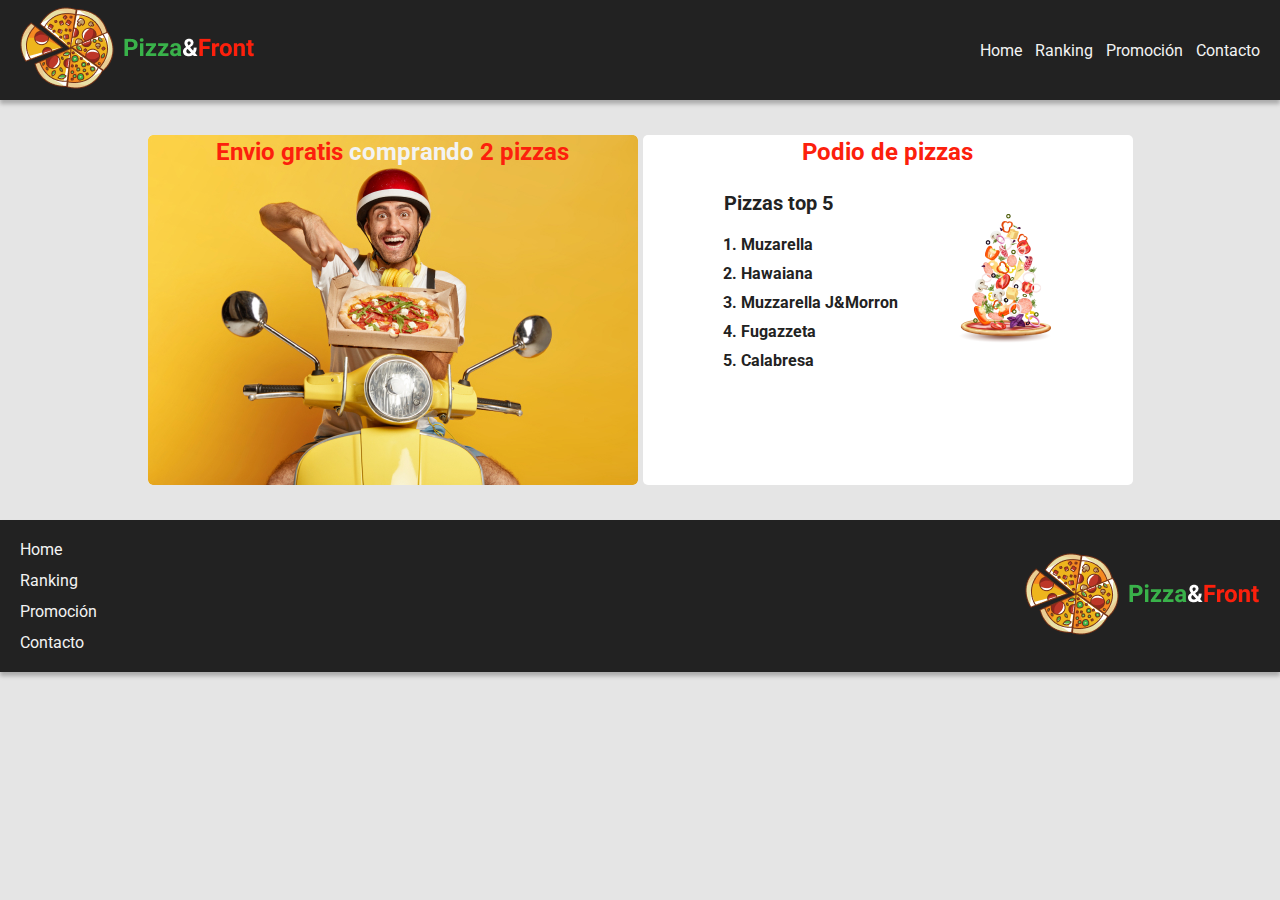
<file: index.html>
<!DOCTYPE html>
<html lang="en">
<head>
    <meta charset="UTF-8">
    <meta http-equiv="X-UA-Compatible" content="IE=edge">
    <meta name="viewport" content="width=device-width, initial-scale=1.0">
    <link rel="preconnect" href="https://fonts.googleapis.com">
    <link rel="preconnect" href="https://fonts.gstatic.com" crossorigin>
    <link href="https://fonts.googleapis.com/css2?family=Roboto:wght@400;500;700&display=swap" rel="stylesheet">
    <!-- <script src="https://kit.fontawesome.com/07b6893f25.js" crossorigin="anonymous"></script> -->
    <link rel="stylesheet" href="src/css/style.css">
    <title>Pizza Front</title>
</head>
<body>
    <header>
        <div class="logo">
            <img src="src/assets/img/logo.png" alt="">
        </div>
        <nav>
            <ul>
                <li><a href="#">Home</a></li>
                <li><a href="#">Ranking</a></li>
                <li><a href="#">Promoción</a></li>
                <li><a href="#">Contacto</a></li>
            </ul>
        </nav>
    </header>
    <main>
        <section>
            <div class="cards">
                <div class="card card-left">
                    <h2><span>Envio gratis </span>
                        <span>comprando</span>
                        <span>2 pizzas</span>
                    </h2>
                </div>
                <div class="card card-right">
                    <h2 class="top-pizzas-title">Podio de pizzas</h2>
                    <div class="top-pizzas-content">
                        <div class="top-pizzas-left">
                            <h3>Pizzas top 5</h3>
                            <ol>
                                <li>Muzarella</li>
                                <li>Hawaiana</li>
                                <li>Muzzarella J&Morron</li>
                                <li>Fugazzeta</li>
                                <li>Calabresa</li>
                            </ol>
                        </div>
                        <div class="top-pizzas-right">
                            <img src="src/assets/img/PizzaFalling.png" alt="pizza falling">
                        </div>
                    </div>
                </div>
            </div>
        </section>
    </main>
    <footer>
        <nav>
            <ul>
                <li><a href="#" id="home-link">Home</a></li>
                <li><a href="#">Ranking</a></li>
                <li><a href="#">Promoción</a></li>
                <li><a href="#" id="contact-link">Contacto</a></li>
            </ul>
        </nav>
        <div class="logo">
            <img src="src/assets/img/logo.png" alt="">
        </div>
    </footer>
</body>
</html>
</file>
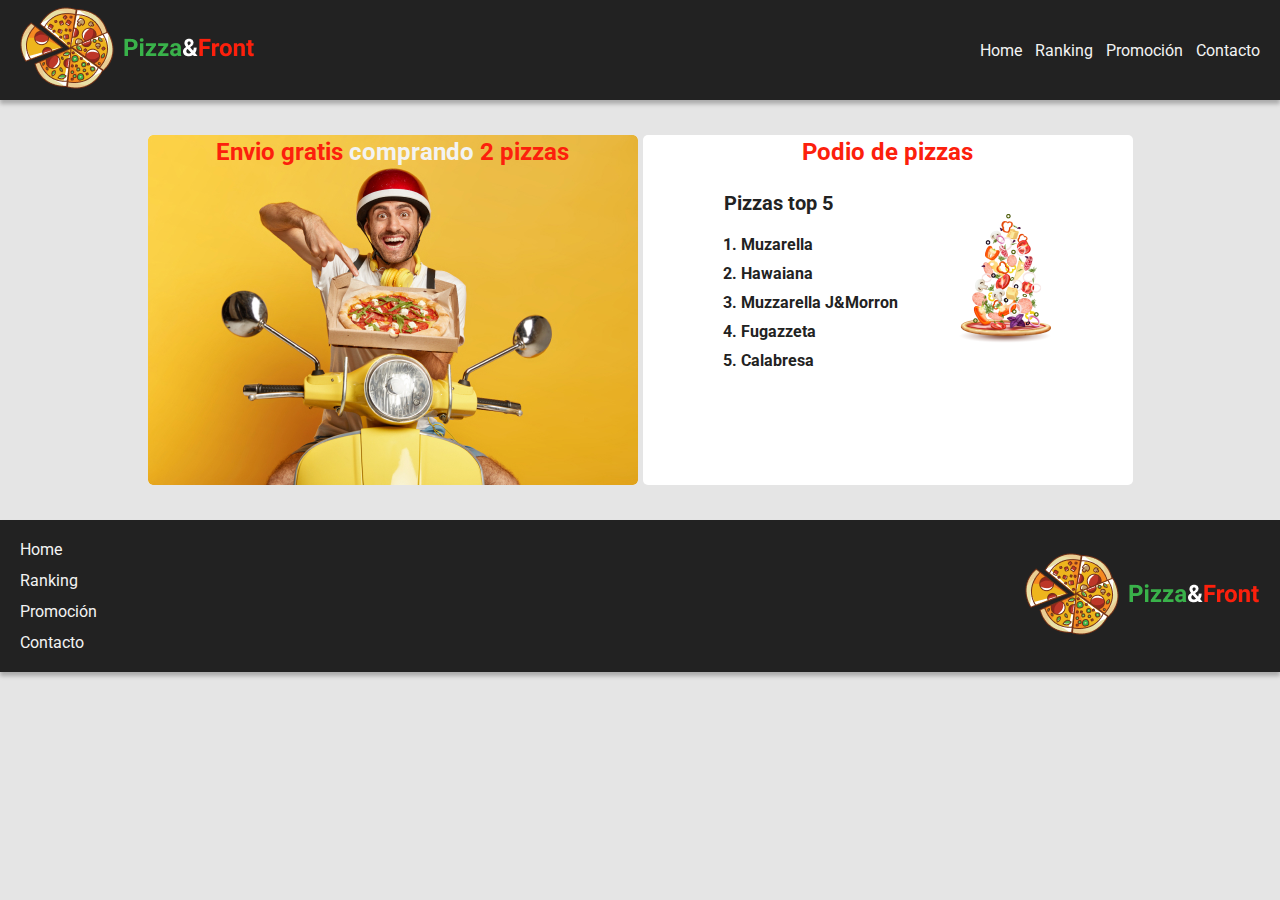
<file: docs/index.html>
<!DOCTYPE html>
<html lang="en">
<head>
    <meta charset="UTF-8">
    <meta http-equiv="X-UA-Compatible" content="IE=edge">
    <meta name="viewport" content="width=device-width, initial-scale=1.0">
    <link rel="preconnect" href="https://fonts.googleapis.com">
    <link rel="preconnect" href="https://fonts.gstatic.com" crossorigin>
    <link href="https://fonts.googleapis.com/css2?family=Roboto:wght@400;500;700&display=swap" rel="stylesheet">
    <!-- <script src="https://kit.fontawesome.com/07b6893f25.js" crossorigin="anonymous"></script> -->
    <link rel="stylesheet" href="css/style.css">
    <title>Pizza Front</title>
</head>
<body>
    <header>
        <div class="logo">
            <img src="img/logo.png" alt="">
        </div>
        <nav>
            <ul>
                <li><a href="#">Home</a></li>
                <li><a href="#">Ranking</a></li>
                <li><a href="#">Promoción</a></li>
                <li><a href="#">Contacto</a></li>
            </ul>
        </nav>
    </header>
    <main>
        <section>
            <div class="cards">
                <div class="card card-left">
                    <h2><span>Envio gratis </span>
                        <span>comprando</span>
                        <span>2 pizzas</span>
                    </h2>
                </div>
                <div class="card card-right">
                    <h2 class="top-pizzas-title">Podio de pizzas</h2>
                    <div class="top-pizzas-content">
                        <div class="top-pizzas-left">
                            <h3>Pizzas top 5</h3>
                            <ol>
                                <li>Muzarella</li>
                                <li>Hawaiana</li>
                                <li>Muzzarella J&Morron</li>
                                <li>Fugazzeta</li>
                                <li>Calabresa</li>
                            </ol>
                        </div>
                        <div class="top-pizzas-right">
                            <img src="img/PizzaFalling.png" alt="pizza falling">
                        </div>
                    </div>
                </div>
            </div>
        </section>
    </main>
    <footer>
        <nav>
            <ul>
                <li><a href="#" id="home-link">Home</a></li>
                <li><a href="#">Ranking</a></li>
                <li><a href="#">Promoción</a></li>
                <li><a href="#" id="contact-link">Contacto</a></li>
            </ul>
        </nav>
        <div class="logo">
            <img src="img/logo.png" alt="">
        </div>
    </footer>
</body>
</html>
</file>
<file: src/css/style.css>
* {
    box-sizing: border-box;
    margin: 0;
    padding: 0;
}

body {
    overflow-x: hidden;
    font-family: 'Roboto', sans-serif;
    background-color: #E5E5E5;
}

button {
    border: none;
    cursor: pointer;
}

a, a:visited {
    text-decoration: none;
    color: rgba(243, 243, 243, 1);
}

ul {
    list-style: none;
}

/* HEADER */

header {
    background-color: rgba(34, 34, 34, 1);
    display: flex;
    justify-content: space-between;
    align-items: center;
    padding-inline: 20px;
    height: 100px;
    box-shadow: 0px 4px 4px 0px rgba(0, 0, 0, 0.25);
    margin-bottom: 35px;
}

header ul {
    display: flex;
    flex-direction: row;
    gap: 13px;
    color: rgba(243, 243, 243, 1);
}

header li {
    font-weight: 400;
    font-size: 16px;
}

/* MAIN */


section {
    display: flex;
    justify-content: center;
    align-items: center;
}

.cards {
    display: flex;
    flex-flow: row wrap;
    gap: 5px;
    margin-bottom: 35px;
}

.card {
    /* border: 1px solid rebeccapurple; */
    min-width: 490px;
    min-height: 350px;
    border-radius: 5px;
}

.card-left {
    background-image: url('../assets/img/delivery.jpg');
}

.card-left h2, .card-right h2 {
    text-align: center;
    margin-top: 3px;
    font-weight: 700;
    font-size: 24px;
    color: rgba(252, 32, 12, 1);
}

.card-left h2 span:nth-child(2) {
    color: rgba(243, 243, 243, 1);
}

.card-right {
    background-color: rgba(255, 255, 255, 1);
}

.top-pizzas-content {
    display: flex;
    flex-direction: row;
    justify-content: space-around;
    align-items: center;
    padding: 51px;
    padding-top: 25px;
}

.top-pizzas-left h3, .top-pizzas-left ol li {
    color: rgba(34, 34, 34, 1);
    font-weight: 700;
}

.top-pizzas-left h3 {
    font-size: 20px;
    margin-bottom: 20px;
}

.top-pizzas-left ol {
    margin-inline-start: 17px;
    display: flex;
    flex-direction: column;
    gap: 10px;
}

.top-pizzas-left ol li {
    font-size: 16px;
}

/* FOOTER */

footer {
    background-color: rgba(34, 34, 34, 1);
    display: flex;
    flex-direction: row;
    justify-content: space-between;
    align-items: center;
    padding-inline: 20px;
    padding-block: 20px;
    box-shadow: 0px 4px 4px 0px rgba(0, 0, 0, 0.25);
}

footer ul {
    display: flex;
    flex-direction: column;
    gap: 12px;
    font-weight: 400;
    font-size: 16px;
}

#home {
    order: -2;
}

#contact {
    order: -1;
}
</file>
<file: docs/css/style.css>
* {
    box-sizing: border-box;
    margin: 0;
    padding: 0;
}

body {
    overflow-x: hidden;
    font-family: 'Roboto', sans-serif;
    background-color: #E5E5E5;
}

button {
    border: none;
    cursor: pointer;
}

a, a:visited {
    text-decoration: none;
    color: rgba(243, 243, 243, 1);
}

ul {
    list-style: none;
}

/* HEADER */

header {
    background-color: rgba(34, 34, 34, 1);
    display: flex;
    justify-content: space-between;
    align-items: center;
    padding-inline: 20px;
    height: 100px;
    box-shadow: 0px 4px 4px 0px rgba(0, 0, 0, 0.25);
    margin-bottom: 35px;
}

header ul {
    display: flex;
    flex-direction: row;
    gap: 13px;
    color: rgba(243, 243, 243, 1);
}

header li {
    font-weight: 400;
    font-size: 16px;
}

/* MAIN */


section {
    display: flex;
    justify-content: center;
    align-items: center;
}

.cards {
    display: flex;
    flex-flow: row wrap;
    gap: 5px;
    margin-bottom: 35px;
}

.card {
    /* border: 1px solid rebeccapurple; */
    min-width: 490px;
    min-height: 350px;
    border-radius: 5px;
}

.card-left {
    background-image: url('../img/delivery.jpg');
}

.card-left h2, .card-right h2 {
    text-align: center;
    margin-top: 3px;
    font-weight: 700;
    font-size: 24px;
    color: rgba(252, 32, 12, 1);
}

.card-left h2 span:nth-child(2) {
    color: rgba(243, 243, 243, 1);
}

.card-right {
    background-color: rgba(255, 255, 255, 1);
}

.top-pizzas-content {
    display: flex;
    flex-direction: row;
    justify-content: space-around;
    align-items: center;
    padding: 51px;
    padding-top: 25px;
}

.top-pizzas-left h3, .top-pizzas-left ol li {
    color: rgba(34, 34, 34, 1);
    font-weight: 700;
}

.top-pizzas-left h3 {
    font-size: 20px;
    margin-bottom: 20px;
}

.top-pizzas-left ol {
    margin-inline-start: 17px;
    display: flex;
    flex-direction: column;
    gap: 10px;
}

.top-pizzas-left ol li {
    font-size: 16px;
}

/* FOOTER */

footer {
    background-color: rgba(34, 34, 34, 1);
    display: flex;
    flex-direction: row;
    justify-content: space-between;
    align-items: center;
    padding-inline: 20px;
    padding-block: 20px;
    box-shadow: 0px 4px 4px 0px rgba(0, 0, 0, 0.25);
}

footer ul {
    display: flex;
    flex-direction: column;
    gap: 12px;
    font-weight: 400;
    font-size: 16px;
}

#home {
    order: -2;
}

#contact {
    order: -1;
}
</file>
